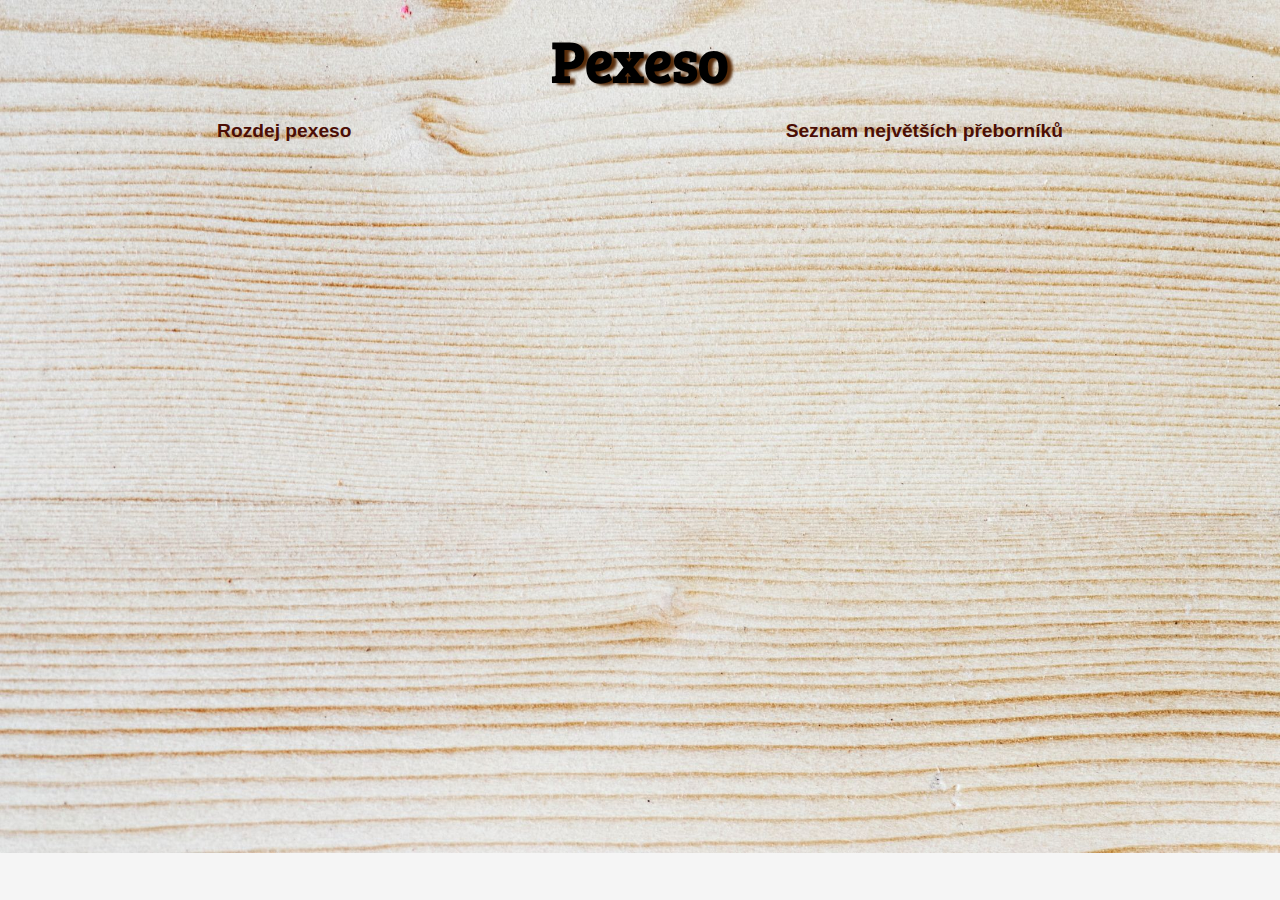
<file: src/main/resources/templates/index.html>
<!DOCTYPE html>
<html xmlns="http://www.w3.org/1999/xhtml"
      xmlns:th="http://www.thymeleaf.org">
<head>
    <meta charset="utf-8"/>
    <meta name="viewport" content="width=device-width, initial-scale=1.0"/>
    <link rel="stylesheet" href="../static/css/styly.css"
          th:href="${'css/styly.css'}"/>
    <link rel="icon" href="../static/images/favicon.png"
          th:href="${'images/favicon.png'}"/>
    <link href="https://fonts.googleapis.com/css?family=Bree+Serif&amp;subset=latin-ext" rel="stylesheet">
    <title>Pexeso</title>
</head>
<body>
    <div class="page">
        <header>
            <h1>Pexeso</h1>
        </header>
        <div class="kontejnerNaOdkazy">
            <a href="stul.html">Rozdej pexeso</a>
            <a href="hraci.html">Seznam největších přeborníků</a>
        </div>

    </div>
</body>
</html>
</file>
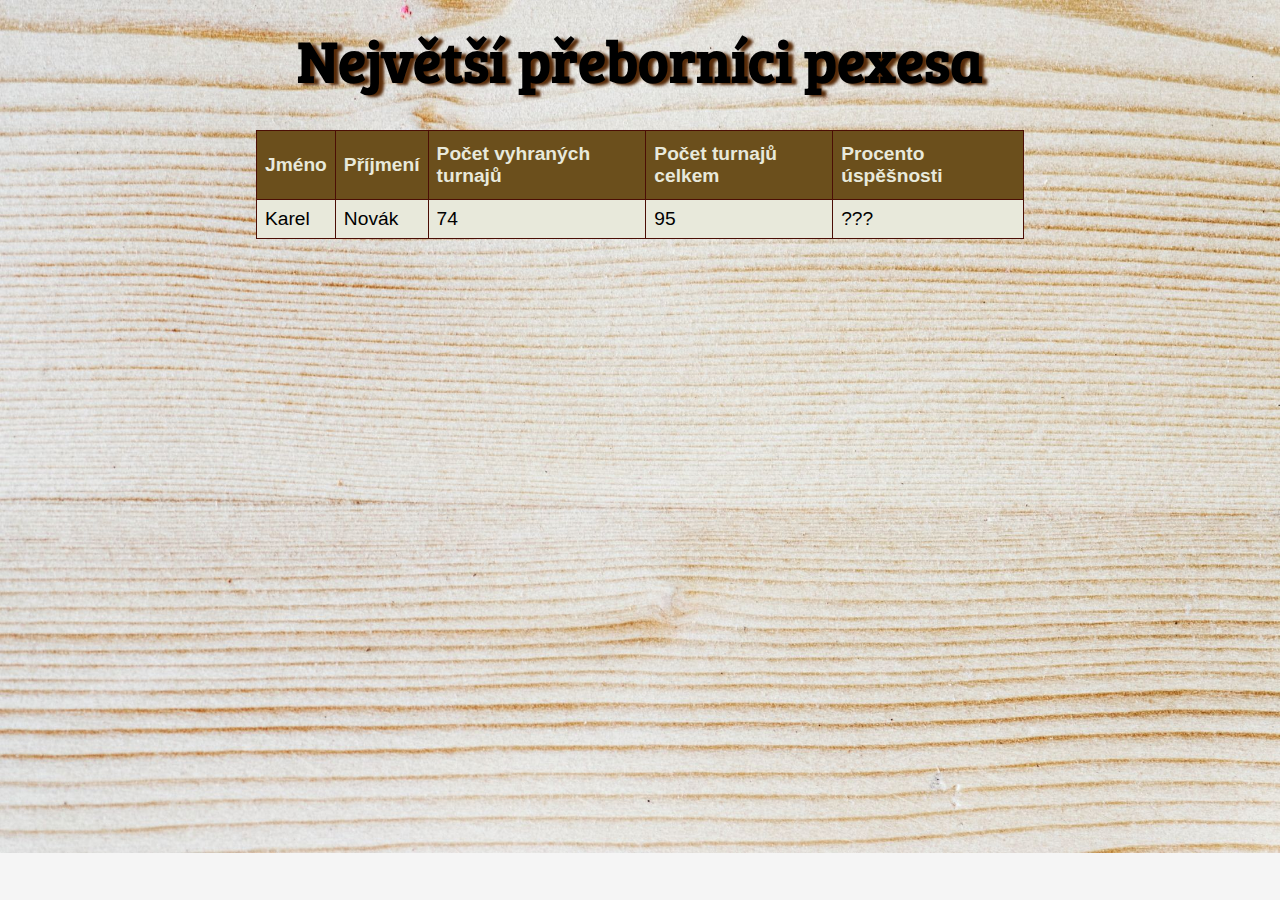
<file: src/main/resources/templates/hraci.html>
<!DOCTYPE html>
<html xmlns="http://www.w3.org/1999/xhtml"
      xmlns:th="http://www.thymeleaf.org">
<head>
    <meta charset="utf-8"/>
    <meta name="viewport" content="width=device-width, initial-scale=1.0"/>
    <link rel="stylesheet" href="../static/css/styly.css"
          th:href="${'css/styly.css'}"/>
    <link rel="icon" href="../static/images/favicon.png"
          th:href="${'images/favicon.png'}"/>
    <link href="https://fonts.googleapis.com/css?family=Bree+Serif&amp;subset=latin-ext" rel="stylesheet">
    <title>Pexeso</title>
</head>
<body>
    <header>
        <h1>Největší přeborníci pexesa</h1>
    </header>
    <!--/*@thymesVar id="prebornik" type="java.util.List<cz.czechitas.webapp.Hrac>"*/-->


     <div class="kontejnerNaTabulku">
    <table id="hraci">
        <tr>
            <th>Jméno</th>
            <th>Příjmení</th>
            <th>Počet vyhraných turnajů</th>
            <th>Počet turnajů celkem</th>
            <th>Procento úspěšnosti</th>
        </tr>
        <tr th:each="jedenHrac : ${prebornik}">
            <td th:text="${jedenHrac.jmeno}">Karel</td>
            <td th:text="${jedenHrac.prijmeni}">Novák</td>
            <td th:text="${jedenHrac.pocetVyhranychTurnaju}">74</td>
            <td th:text="${jedenHrac.pocetTurnajuCelkem}">95</td>
            <td th:text="${jedenHrac.procentoUspesnosti} + '%'">???</td>
        </tr>
    </table>
     </div>
</body>
</html>
</file>
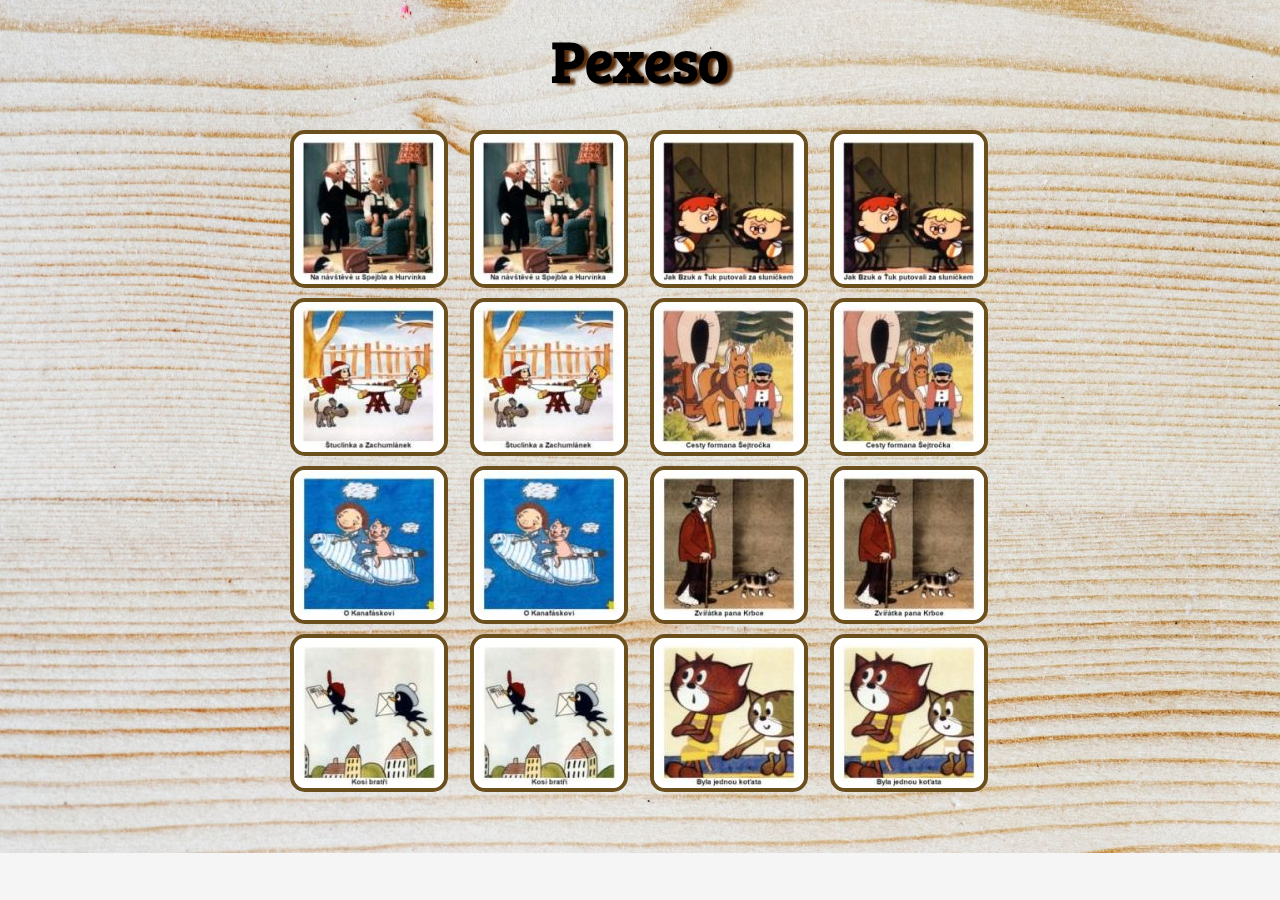
<file: src/main/resources/templates/stul.html>
<!DOCTYPE html>
<html xmlns="http://www.w3.org/1999/xhtml"
      xmlns:th="http://www.thymeleaf.org">
<head>
    <meta charset="utf-8"/>
    <meta name="viewport" content="width=device-width, initial-scale=1.0"/>
    <link rel="stylesheet" href="../static/css/styly.css"
          th:href="${'css/styly.css'}"/>
    <link rel="icon" href="../static/images/favicon.png"
          th:href="${'images/favicon.png'}"/>
    <link href="https://fonts.googleapis.com/css?family=Bree+Serif&amp;subset=latin-ext" rel="stylesheet">
    <title>Pexeso</title>
</head>                                     
<body>
    <header>
        <h1>Pexeso</h1>
    </header>

    <!--/*@thymesVar id="seznamObrazku" type="java.util.List<java.lang.String>"*/-->

    <div class="kontejnerNaKartickyPexesa">
        <img th th:each="jedenObrazek : ${seznamObrazku}"
             th:src="${jedenObrazek}" src="../static/images/01.jpg">
        <img th:remove="all" src="../static/images/01.jpg">
        <img th:remove="all" src="../static/images/02.jpg">
        <img th:remove="all" src="../static/images/02.jpg">
        <img th:remove="all" src="../static/images/03.jpg">
        <img th:remove="all" src="../static/images/03.jpg">
        <img th:remove="all" src="../static/images/04.jpg">
        <img th:remove="all" src="../static/images/04.jpg">
        <img th:remove="all" src="../static/images/05.jpg">
        <img th:remove="all" src="../static/images/05.jpg">
        <img th:remove="all" src="../static/images/06.jpg">
        <img th:remove="all" src="../static/images/06.jpg">
        <img th:remove="all" src="../static/images/07.jpg">
        <img th:remove="all" src="../static/images/07.jpg">
        <img th:remove="all" src="../static/images/08.jpg">
        <img th:remove="all" src="../static/images/08.jpg">
    </div>

</body>
</html>
</file>
